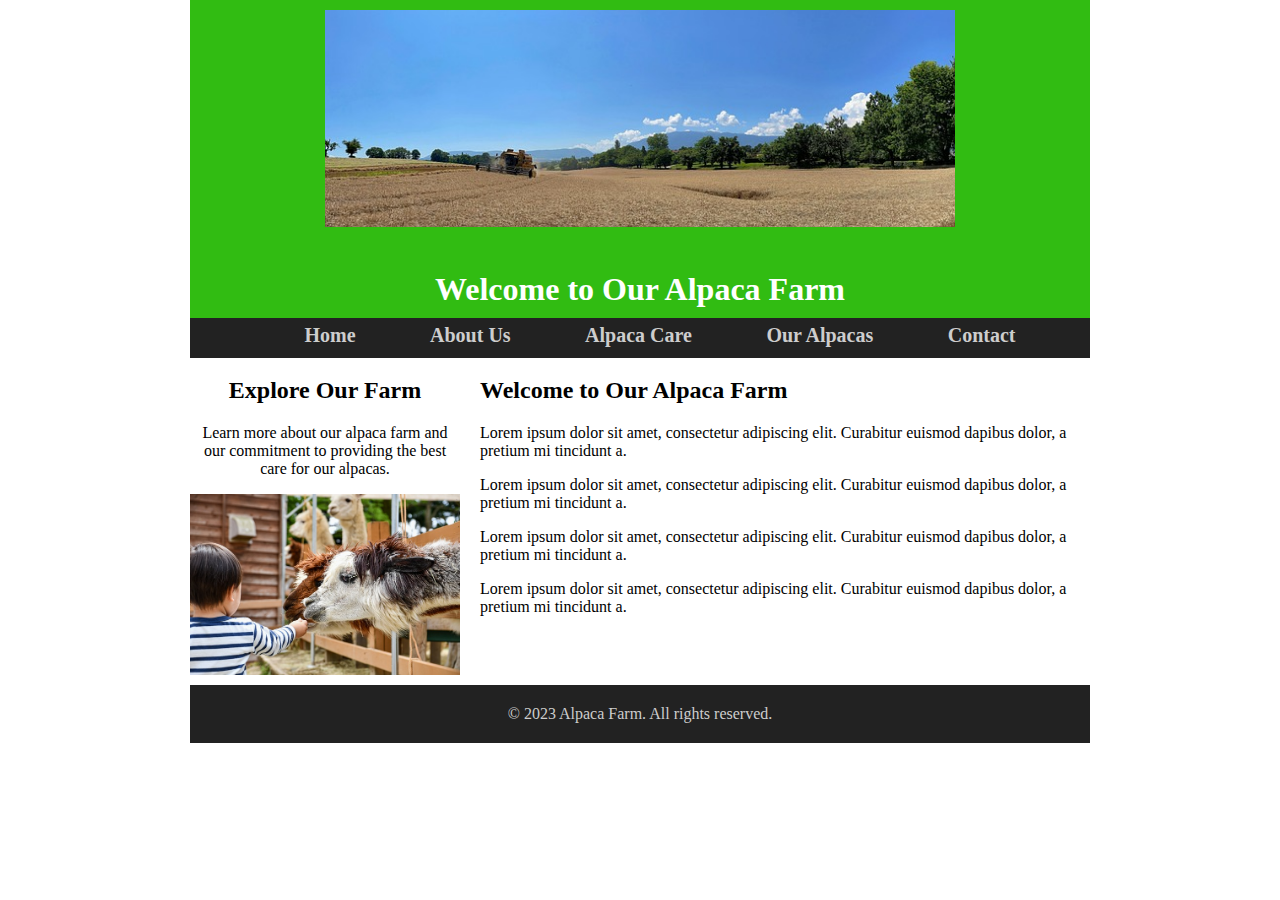
<file: alpaca_example_scss_Starter/index.html>
<!-- have students create scss for reuse in each page that works for different layouts and can be extended
-->

<!DOCTYPE html>
<html>
<head>
    <title>Alpaca Farm</title>
	<link type="text/css" rel="stylesheet" href="styles/styles.css">
</head>
<body>
<div id="container">
    <header>   
        <img src="images/cornfield.jpg" alt="Kid with Alpaca">
        <h1>Welcome to Our Alpaca Farm</h1>
    </header>

    <nav>
        <ul>
            <li><a href="#">Home</a></li>
            <li><a href="#">About Us</a></li>
            <li><a href="#">Alpaca Care</a></li>
            <li><a href="#">Our Alpacas</a></li>
            <li><a href="#">Contact</a></li>
        </ul>
    </nav>

    <aside>
        <h2>Explore Our Farm</h2>
        <p>Learn more about our alpaca farm and our commitment to providing the best care for our alpacas.</p>
        <img src="images/kidalpaca640.jpg" alt="Kid with Alpaca">
    </aside>

    <section>
        <h2>Welcome to Our Alpaca Farm</h2>
        <p>Lorem ipsum dolor sit amet, consectetur adipiscing elit. Curabitur euismod dapibus dolor, a pretium mi tincidunt a.</p>
            <p>Lorem ipsum dolor sit amet, consectetur adipiscing elit. Curabitur euismod dapibus dolor, a pretium mi tincidunt a.</p>

        <p>Lorem ipsum dolor sit amet, consectetur adipiscing elit. Curabitur euismod dapibus dolor, a pretium mi tincidunt a.</p>

        <p>Lorem ipsum dolor sit amet, consectetur adipiscing elit. Curabitur euismod dapibus dolor, a pretium mi tincidunt a.</p>

    </section>

    <footer>
        &copy; 2023 Alpaca Farm. All rights reserved.
    </footer>
    </div>
</body>
</html>
</file>
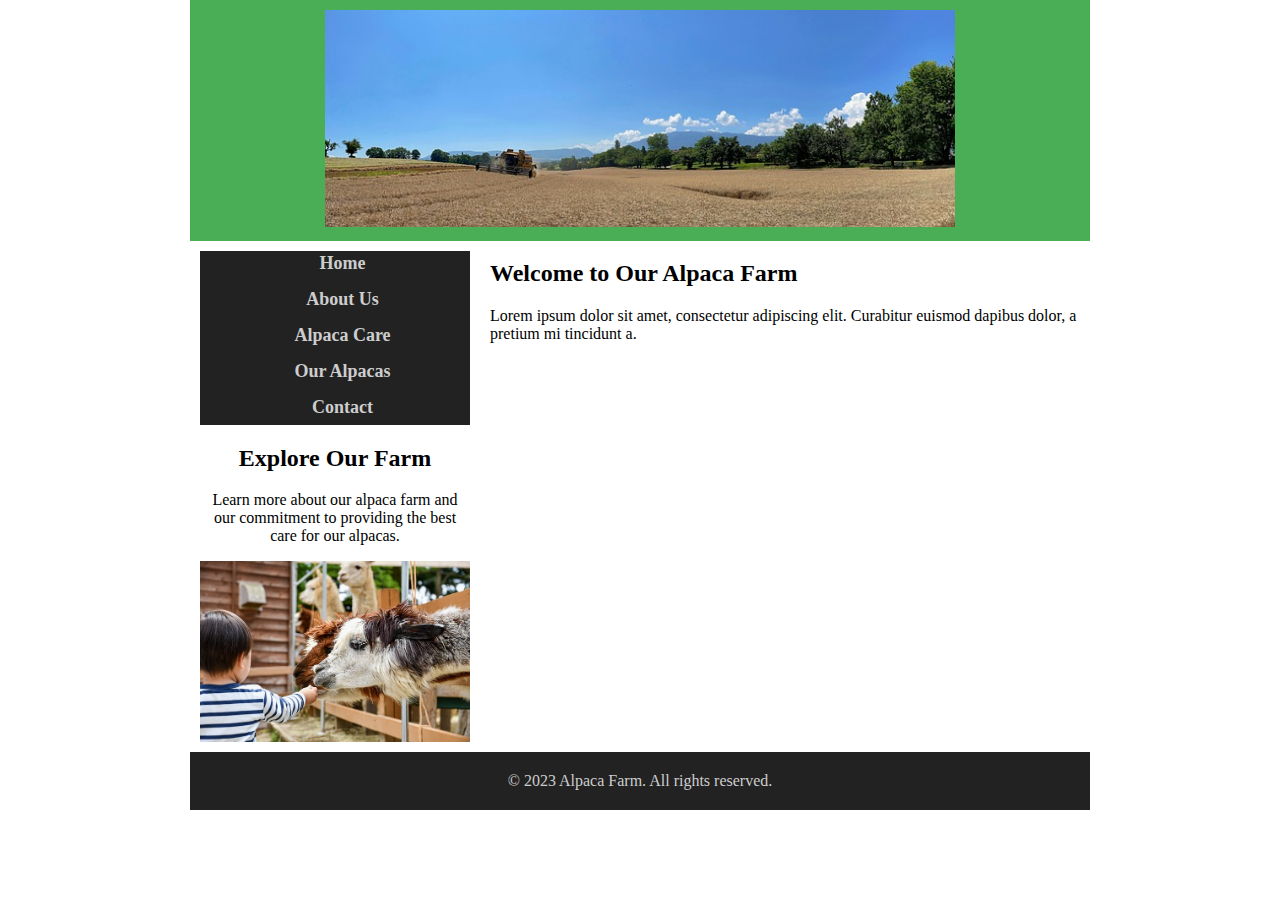
<file: alpaca_example_scss_Starter/alpaca2.html>
<!DOCTYPE html>
<html>
<head>
    <title>Alpaca Farm</title>
    <link type="text/css" rel="stylesheet" href="styles/styles2.css">

</head>
<body>
<div id="container">

    <header>
    <img src="images/cornfield.jpg" alt="Field of Corn">
    </header>
<aside>
    <nav>
        <ul>
            <li><a href="#">Home</a></li>
            <li><a href="#">About Us</a></li>
            <li><a href="#">Alpaca Care</a></li>
            <li><a href="#">Our Alpacas</a></li>
            <li><a href="#">Contact</a></li>
        </ul>
    </nav>

    
        <h2>Explore Our Farm</h2>
        <p>Learn more about our alpaca farm and our commitment to providing the best care for our alpacas.</p>
        <img src="images/kidalpaca640.jpg" alt="Kid with Alpaca">

    </aside>

    <section>
        <h2>Welcome to Our Alpaca Farm</h2>
        <p>Lorem ipsum dolor sit amet, consectetur adipiscing elit. Curabitur euismod dapibus dolor, a pretium mi tincidunt a.</p>
    </section>

    <footer>
        &copy; 2023 Alpaca Farm. All rights reserved.
    </footer>
    </div>
</body>
</html>
</file>
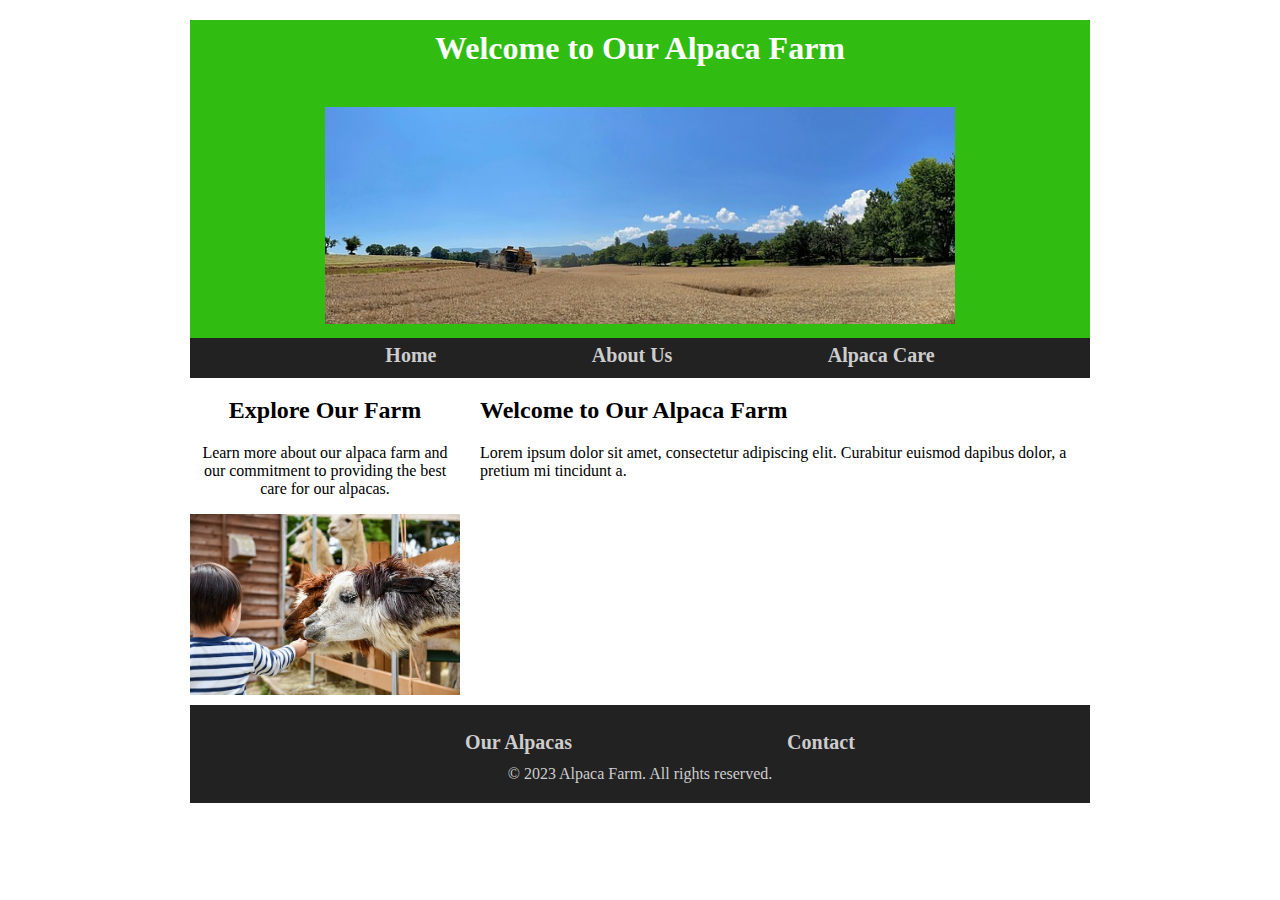
<file: alpaca_example_scss_Starter/alpaca3.html>
<!DOCTYPE html>
<html>
<head>
    <title>Alpaca Farm</title>
    <link type="text/css" rel="stylesheet" href="styles/styles.css">

</head>
<body>
<div id="container">

    <header>
        <h1>Welcome to Our Alpaca Farm</h1>
            <img src="images/cornfield.jpg" alt="Field of Corn">

         </header>
         <nav>
            <ul>
                <li><a href="#">Home</a></li>
                <li><a href="#">About Us</a></li>
                <li><a href="#">Alpaca Care</a></li>
            </ul>
        </nav>
   

    <aside>
        <h2>Explore Our Farm</h2>
        <p>Learn more about our alpaca farm and our commitment to providing the best care for our alpacas.</p>
            <img src="images/kidalpaca640.jpg" alt="Kid with Alpaca">

    </aside>

    <section>
        <h2>Welcome to Our Alpaca Farm</h2>
        <p>Lorem ipsum dolor sit amet, consectetur adipiscing elit. Curabitur euismod dapibus dolor, a pretium mi tincidunt a.</p>

    </section>

    <footer>
        <nav>
            <ul>
                <li><a href="#">Our Alpacas</a></li>
                <li><a href="#">Contact</a></li>
            </ul>
        </nav>
        &copy; 2023 Alpaca Farm. All rights reserved.
    </footer>
    </div>
</body>
</html>
</file>
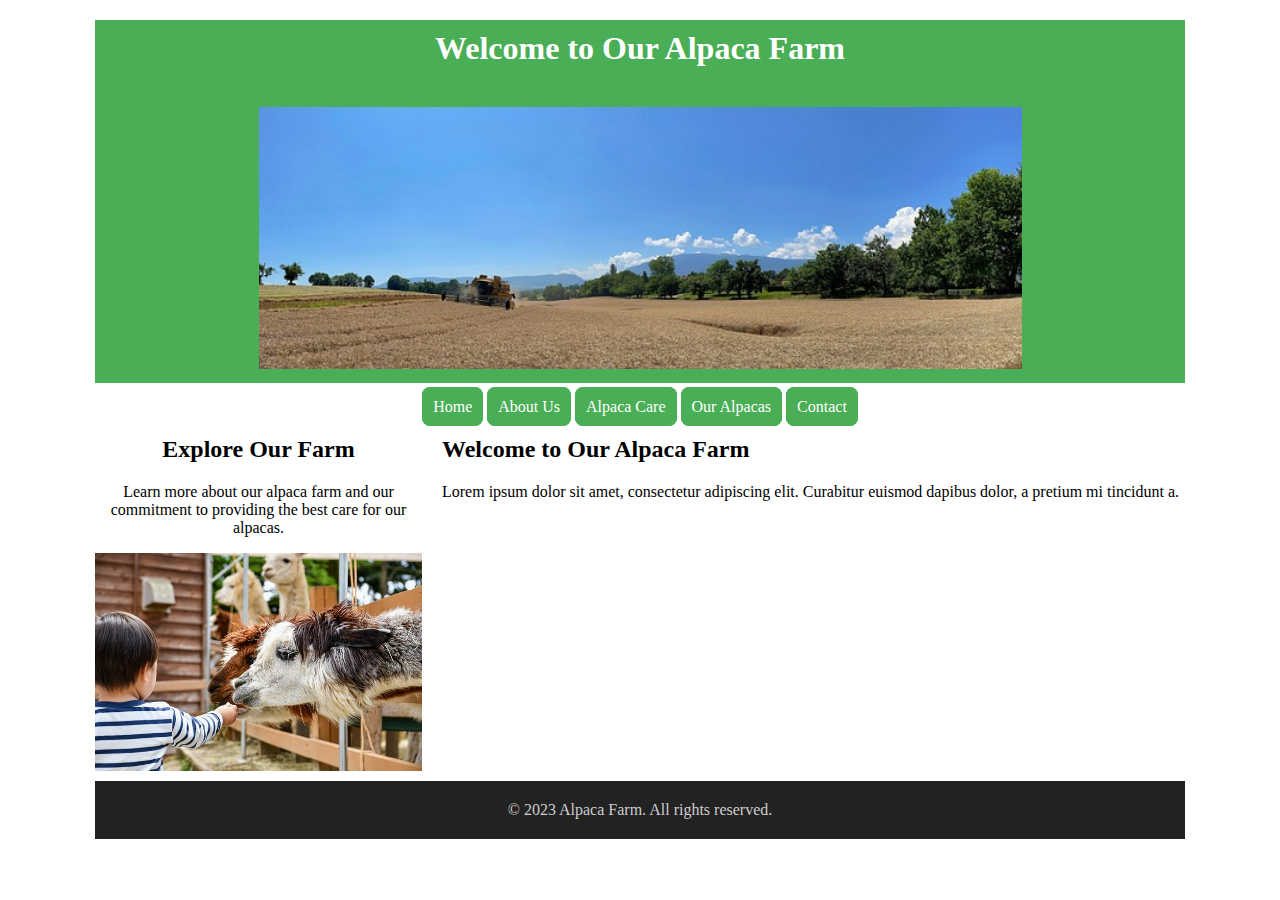
<file: alpaca_example_scss_Starter/alpaca4.html>
<!DOCTYPE html>
<html>
<head>
    <title>Alpaca Farm</title>
    <link type="text/css" rel="stylesheet" href="styles/styles3.css">

</head>
<body>
<div id="container">

    <header>
        <h1>Welcome to Our Alpaca Farm</h1>
            <img src="images/cornfield.jpg" alt="Field of Corn">
    </header>

    <nav>
        <a href="#">Home</a>
        <a href="#">About Us</a>
        <a href="#">Alpaca Care</a>
        <a href="#">Our Alpacas</a>
        <a href="#">Contact</a>
    </nav>

    <aside>
        <h2>Explore Our Farm</h2>
        <p>Learn more about our alpaca farm and our commitment to providing the best care for our alpacas.</p>
       <img src="images/kidalpaca640.jpg" alt="Kid with Alpaca">

    </aside>

    <section>
        <h2>Welcome to Our Alpaca Farm</h2>
        <p>Lorem ipsum dolor sit amet, consectetur adipiscing elit. Curabitur euismod dapibus dolor, a pretium mi tincidunt a.</p>
    </section>

    <footer>
        &copy; 2023 Alpaca Farm. All rights reserved.
    </footer>
    </div>
</body>
</html>
</file>
<file: alpaca_example_scss_Starter/styles/styles.css>
/*typography*/
/*colors*/
/*Structural sizing*/
article, aside, footer, header, nav, section, body {
  margin: 0;
  padding: 0;
}

#container {
  max-width: 900px;
  margin: 0 auto;
}

header {
  background-color: #31bc12;
}
header h1 {
  text-align: center;
  color: #ffffff;
  margin-bottom: 20px;
  margin-top: 20px;
  clear: both;
  padding-bottom: 10px;
  padding-top: 10px;
}
header img {
  width: 70%;
  margin-left: auto;
  margin-right: auto;
  margin: 10px 15% 10px 15%;
}

aside {
  float: left;
  text-align: center;
  width: 30%;
  border-bottom: 10px;
  padding-right: 20px;
}
aside img {
  float: left;
  width: 100%;
  padding-bottom: 10px;
}

nav {
  background-color: #222222;
  height: 40px;
  margin-top: -20px;
}
nav ul {
  list-style: none;
  font-weight: bold;
  font-size: 20px;
  clear: both;
  height: auto;
  justify-content: space-evenly;
  display: flex;
}
nav li {
  height: 30px;
  float: left;
  margin-top: 6px;
  margin-bottom: 5px;
  width: auto;
}
nav a {
  text-align: center;
  color: #cdcdcd;
  text-decoration: none;
}
nav a:hover, nav a:active, nav a:focus {
  background-color: rgba(255, 255, 255, 0.4);
  margin-top: -10px;
}

footer {
  clear: both;
  padding: 20px;
  background-color: #222222;
  color: #cdcdcd;
  text-align: center;
}
footer p {
  margin: 0 0 5px 0;
}

a.block {
  text-decoration: none;
}
a.block h2 {
  background-color: #CCCCCC;
  padding: 5px;
  font-size: 18px;
  font-weight: normal;
  margin: 0 0 20x 0;
}/*# sourceMappingURL=styles.css.map */
</file>
<file: alpaca_example_scss_Starter/styles/styles2.css>
/*typography*/
/*colors*/
/*Structural sizing*/
article, aside, footer, header, nav, section, body {
  margin: 0;
  padding: 0;
}

#container {
  max-width: 900px;
  margin: 0 auto;
}

header {
  background-color: #49AE55;
}
header h1 {
  text-align: center;
  color: #ffffff;
  margin-bottom: 20px;
  margin-top: 20px;
  clear: both;
  padding-bottom: 10px;
  padding-top: 10px;
}
header img {
  width: 70%;
  margin-left: auto;
  margin-right: auto;
  margin: 10px 15% 10px 15%;
}

aside {
  float: left;
  text-align: center;
  width: 30%;
  border-bottom: 10px;
  padding-right: 20px;
  margin-left: 10px;
  margin-top: 10px;
}
aside img {
  float: left;
  width: 100%;
  padding-bottom: 10px;
}
aside ul {
  list-style-type: none;
  background-color: #222222;
  padding-right: 25px;
}
aside a {
  color: #cdcdcd;
  text-decoration: none;
  font-size: 18px;
}

nav {
  background-color: #222222;
  height: fit-content;
  margin-top: -20px;
}
nav ul {
  list-style: none;
  font-weight: bold;
  font-size: 20px;
  clear: both;
  height: auto;
  list-style-type: none; /*https://getcssscan.com/blog/how-to-remove-bullets-from-li-css*/
}
nav li {
  height: 30px;
  float: center;
  margin-top: 6px;
  margin-bottom: 5px;
  width: auto;
}
nav a {
  text-align: center;
  color: #cdcdcd;
  text-decoration: none;
}
nav a:hover, nav a:active, nav a:focus {
  background-color: rgba(255, 255, 255, 0.4);
  margin-top: -10px;
}

footer {
  clear: both;
  padding: 20px;
  background-color: #222222;
  color: #cdcdcd;
  text-align: center;
}
footer p {
  margin: 0 0 5px 0;
}/*# sourceMappingURL=styles2.css.map */
</file>
<file: alpaca_example_scss_Starter/styles/styles3.css>
/*typography*/
/*colors*/
/*Structural sizing*/
article, aside, footer, header, nav, section, body {
  margin: 0;
  padding: 0;
}

#container {
  max-width: 1090px;
  margin: 0 auto;
}

header {
  background-color: #49AE55;
}

header h1 {
  text-align: center;
  color: #ffffff;
  margin-bottom: 20px;
  margin-top: 20px;
  clear: both;
  padding-bottom: 10px;
  padding-top: 10px;
}

header img {
  width: 70%;
  margin-left: auto;
  margin-right: auto;
  margin: 10px 15% 10px 15%;
}

aside {
  float: left;
  text-align: center;
  width: 30%;
  border-bottom: 10px;
  padding-right: 20px;
}

aside img {
  float: left;
  width: 100%;
  padding-bottom: 10px;
}

nav {
  margin-top: 15px;
  margin-left: auto;
  text-align: center;
}

nav ul {
  list-style: none;
  margin-bottom: 15px;
  font-weight: bold;
  font-size: 20px;
}

nav li {
  float: left;
}

nav a {
  text-align: center;
  text-decoration: none;
  background-color: #49AE55;
  width: 140px;
  padding: 10px;
  text-align: center;
  text-decoration: none;
  color: white;
  border: 1px solid #49AE55;
  margin: 5px 0;
  border-radius: 8px;
}

nav a:hover, nav a:active, nav a:focus {
  background-color: #222222;
  margin-top: -10px;
}

footer {
  clear: both;
  padding: 20px;
  background-color: #222222;
  color: #cdcdcd;
  text-align: center;
}

footer p {
  margin: 0 0 5px 0;
}

a.block {
  text-decoration: none;
}

a.block h2 {
  background-color: #CCCCCC;
  padding: 5px;
  font-size: 18px;
  font-weight: normal;
  margin: 0 0 20x 0;
}
/*# sourceMappingURL=styles3.css.map */
</file>
